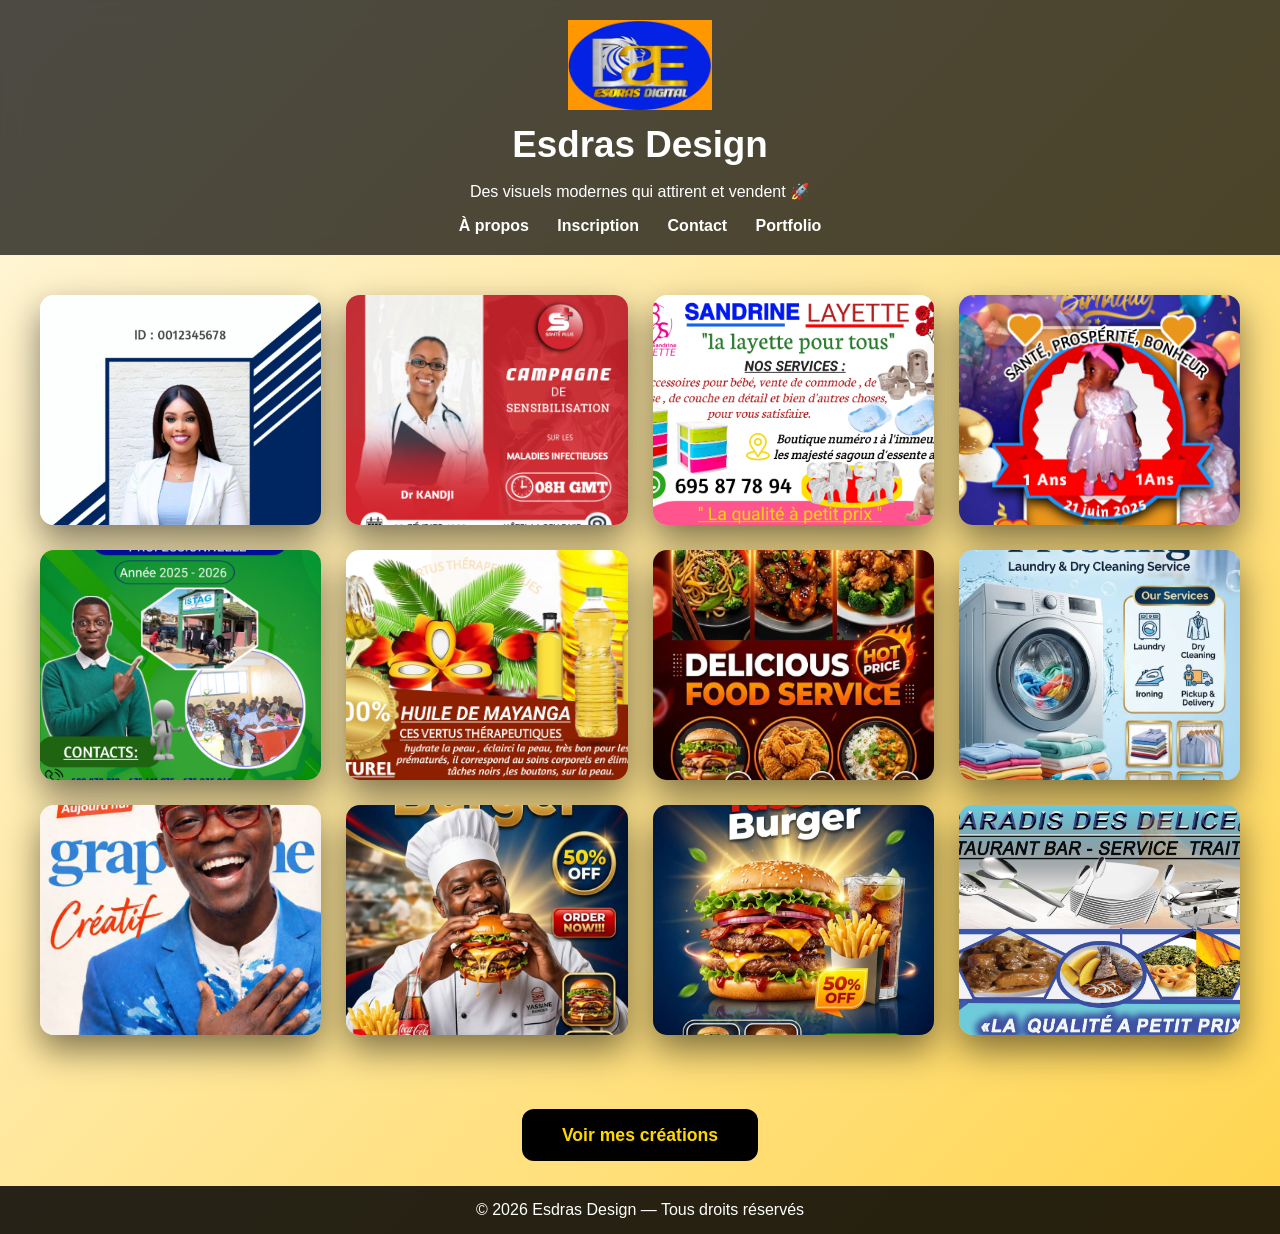
<file: index.html>
<!DOCTYPE html>
<html lang="fr">
<head>
  <meta charset="UTF-8" />
  <meta name="viewport" content="width=device-width, initial-scale=1.0"/>
  <meta name="google-site-verification" content="Z9E7s3ZuWhq9gAYuxWw2X1WByBRrZsDLVv2909JIxqw" />
  <title>Esdras Design - Graphiste & Visuels Modernes sur Mesure</title>
  <meta name="description" content="Découvrez le portfolio d'Esdras Design. Création de visuels modernes, épurés et percutants pour booster votre marque et attirer vos clients." />
  <meta name="robots" content="index, follow" />
  <link rel="canonical" href="https://votre-site-sur-render.onrender.com/" />

  <meta property="og:type" content="website" />
  <meta property="og:title" content="Esdras Design - Visuels Modernes" />
  <meta property="og:description" content="Des visuels modernes qui attirent et vendent. Découvrez mes créations." />
  <meta property="og:url" content="https://votre-site-sur-render.onrender.com/" />
  <meta property="og:image" content="https://votre-site-sur-render.onrender.com/portfolio/20251207_192159.jpg" />

  <style>
    body {
      background: linear-gradient(135deg, #fff8e1, #ffd54f);
      color: #111;
      font-family: 'Segoe UI', sans-serif;
      margin: 0;
      display: flex;
      flex-direction: column;
      min-height: 100vh;
    }

    header {
      background: rgba(0,0,0,0.7);
      backdrop-filter: blur(12px);
      padding: 20px;
      text-align: center;
      color: #fff;
    }

    header img {
      height: 90px;
    }

    h1 {
      margin: 10px 0;
      font-size: 2.3em;
    }

    nav a {
      color: #fff;
      margin: 0 12px;
      text-decoration: none;
      font-weight: bold;
      position: relative;
    }

    nav a::after {
      content: "";
      position: absolute;
      width: 0%;
      height: 2px;
      background: #FFD700;
      left: 0;
      bottom: -5px;
      transition: 0.3s;
    }

    nav a:hover::after {
      width: 100%;
    }

    main {
      flex: 1;
      padding: 40px 20px;
      display: flex;
      flex-direction: column;
      align-items: center;
      gap: 40px;
    }

    /* GALERIE */
    .galerie {
      display: grid;
      grid-template-columns: repeat(auto-fit, minmax(250px, 1fr));
      gap: 25px;
      width: 100%;
      max-width: 1200px;
    }

    .galerie img {
      width: 100%;
      height: 230px;
      object-fit: cover;
      border-radius: 14px;
      transition: 0.4s;
      box-shadow: 0 15px 35px rgba(0,0,0,0.5);
      cursor: pointer; /* Indique que l'image est cliquable */
    }

    .galerie img:hover {
      transform: scale(1.08);
      filter: brightness(1.1);
    }

    /* BOUTON */
    .btn-container {
      margin-top: 50px;
    }

    .btn {
      padding: 16px 40px;
      background: #000;
      color: #FFD700;
      border-radius: 12px;
      font-weight: bold;
      text-decoration: none;
      font-size: 1.1em;
      transition: 0.3s;
    }

    .btn:hover {
      background: #222;
      transform: scale(1.1);
    }

    footer {
      background: rgba(0,0,0,0.85);
      color: #fff;
      padding: 15px;
      text-align: center;
    }

    @media(max-width: 768px) {
      .galerie img {
        height: 170px;
      }

      h1 {
        font-size: 1.8em;
      }
    }
  </style>
</head>

<body>

<header>
  <img src="portfolio/20251207_192159.jpg" alt="Logo Esdras Design">

  <h1>Esdras Design</h1>
  <p>Des visuels modernes qui attirent et vendent 🚀</p>

  <nav>
    <a href="apropos.html">À propos</a>
    <a href="inscription.html">Inscription</a>
    <a href="contact.html">Contact</a>
    <a href="portfolio.html">Portfolio</a>
  </nav>
</header>

<main>

  <div class="galerie">
    <img src="home/img1.jpg" alt="Création graphique Esdras Design - Modèle 1">
    <img src="home/img2.jpg" alt="Création graphique Esdras Design - Modèle 2">
    <img src="home/img3.jpg" alt="Création graphique Esdras Design - Modèle 3">
    <img src="home/img4.jpg" alt="Design visuel moderne - Modèle 4">
    <img src="home/img5.jpg" alt="Design visuel moderne - Modèle 5">
    <img src="home/img6.jpg" alt="Design visuel moderne - Modèle 6">
    <img src="home/img7.jpeg" alt="Affiche publicitaire Esdras Design - Modèle 7">
    <img src="home/img8.jpeg" alt="Affiche publicitaire Esdras Design - Modèle 8">
    <img src="home/img9.jpeg" alt="Affiche publicitaire Esdras Design - Modèle 9">
    <img src="home/img10.jpeg" alt="Identité visuelle - Modèle 10">
    <img src="home/img11.jpeg" alt="Identité visuelle - Modèle 11">
    <img src="home/img13.jpg" alt="Identité visuelle - Modèle 13">
  </div>

  <div class="btn-container">
    <a href="portfolio.html" class="btn">Voir mes créations</a>
  </div>

</main>

<footer>
  © 2026 Esdras Design — Tous droits réservés
</footer>

<script>
  document.addEventListener('contextmenu', function (e) {
    e.preventDefault();
  });

  // Script pour télécharger l'image au clic
  document.querySelectorAll('.galerie img').forEach(img => {
    img.addEventListener('click', function() {
      const link = document.createElement('a');
      link.href = this.src;
      link.download = this.src.split('/').pop(); // Nomme le fichier comme l'image d'origine
      document.body.appendChild(link);
      link.click();
      document.body.removeChild(link);
    });
  });
</script>

</body>
</html>
</file>
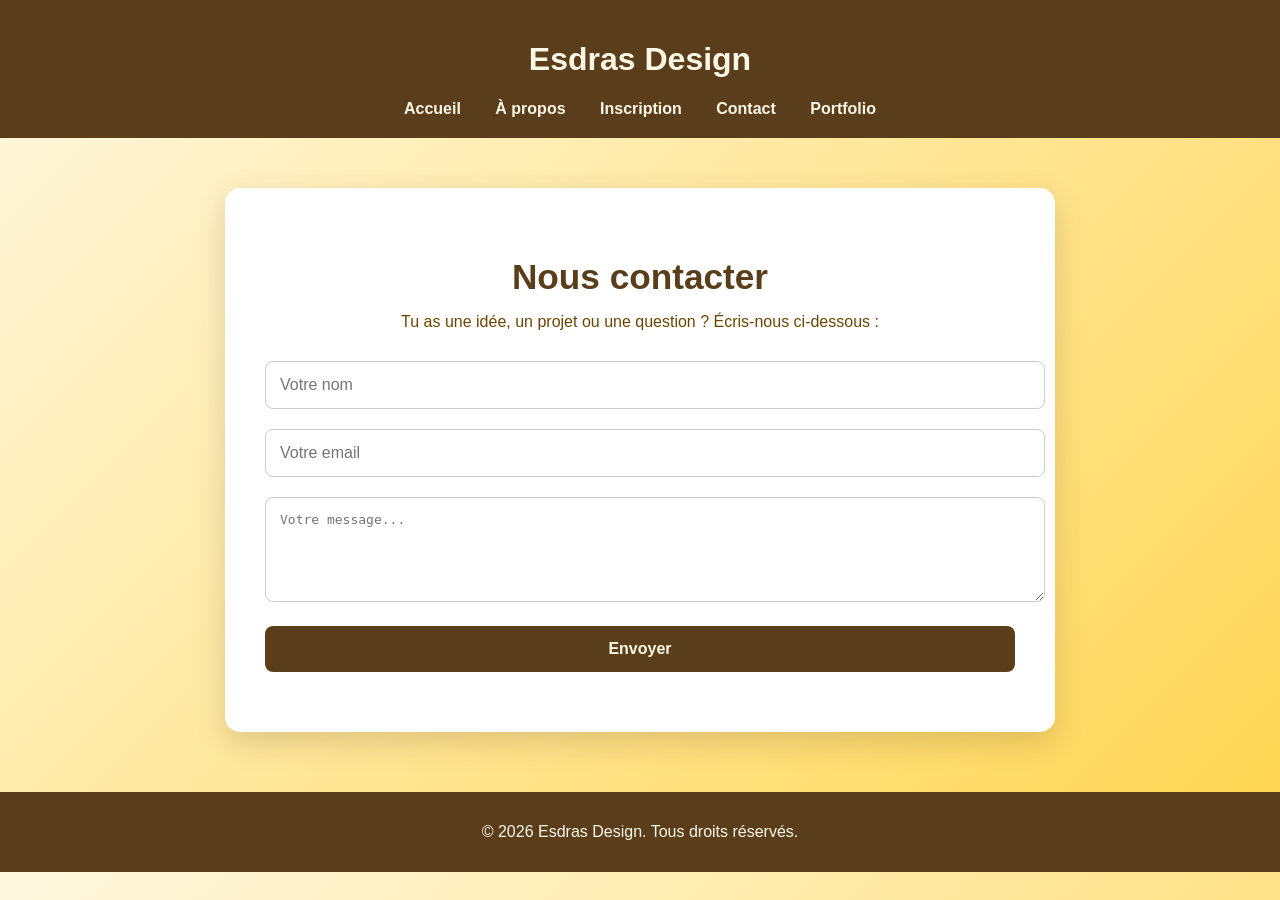
<file: contact.html>
<!DOCTYPE html>
<html lang="fr">
<head>
  <meta charset="UTF-8" />
  <title>Contact - Esdras Design</title>
  <style>
    body {
      margin: 0;
      padding: 0;
      font-family: 'Segoe UI', sans-serif;
      background: linear-gradient(135deg, #fff8e1, #ffd54f);
      color: #3d2c1c;
    }

    header {
      background-color: #5a3e1b;
      color: #fff7e6;
      padding: 20px;
      text-align: center;
    }

    nav a {
      color: #fff7e6;
      margin: 0 15px;
      text-decoration: none;
      font-weight: 600;
    }

    nav a:hover {
      color: #f4c95d;
    }

    .contact-section {
      max-width: 750px;
      margin: 50px auto;
      background: #ffffff;
      padding: 40px;
      border-radius: 15px;
      box-shadow: 0 10px 30px rgba(90, 62, 27, 0.2);
    }

    .contact-section h2 {
      text-align: center;
      color: #5a3e1b;
      font-size: 2.2em;
      margin-bottom: 10px;
    }

    .contact-section p {
      text-align: center;
      color: #6b4500;
      margin-bottom: 30px;
    }

    form input, form textarea, form button {
        width: 100%;
      padding: 14px;
      margin-bottom: 20px;
      border: 1px solid #ccc;
      border-radius: 8px;
      font-size: 1em;
    }

    form button {
      background-color: #5a3e1b;
      color: #fff7e6;
      font-weight: bold;
      cursor: pointer;
      border: none;
      transition: background 0.3s ease;
    }

    form button:hover {
      background-color: #a77200;
    }

    footer {
      background-color: #5a3e1b;
      color: #fff7e6;
      text-align: center;
      padding: 15px;
      margin-top: 60px;
    }

    @media (max-width: 768px) {
      .contact-section {
        margin: 30px 20px;
        padding: 30px 20px;
      }
    }
  </style>
</head>
<body>

<header>
  <h1>Esdras Design</h1>
  <nav>
    <a href="index.html">Accueil</a>
    <a href="apropos.html">À propos</a>
    <a href="inscription.html">Inscription</a>
    <a href="contact.html">Contact</a>
    <a href="portfolio.html">Portfolio</a>
  </nav>
</header>

<section class="contact-section">
  <h2>Nous contacter</h2>
  <p>Tu as une idée, un projet ou une question ? Écris-nous ci-dessous :</p>

  <!-- 🔁 Tu peux remplacer ce form par un Google Form -->
   <form action="https://formspree.io/f/xpwooggd" method="POST">
  <input type="text" name="nom" placeholder="Votre nom" required>
  <input type="email" name="email" placeholder="Votre email" required>
  <textarea name="message" placeholder="Votre message..." rows="5" required></textarea>
  <button type="submit">Envoyer</button>
</form>

</section>

<footer>
  <p>&copy; 2026 Esdras Design. Tous droits réservés.</p>
</footer>

</body>
</html>
</file>
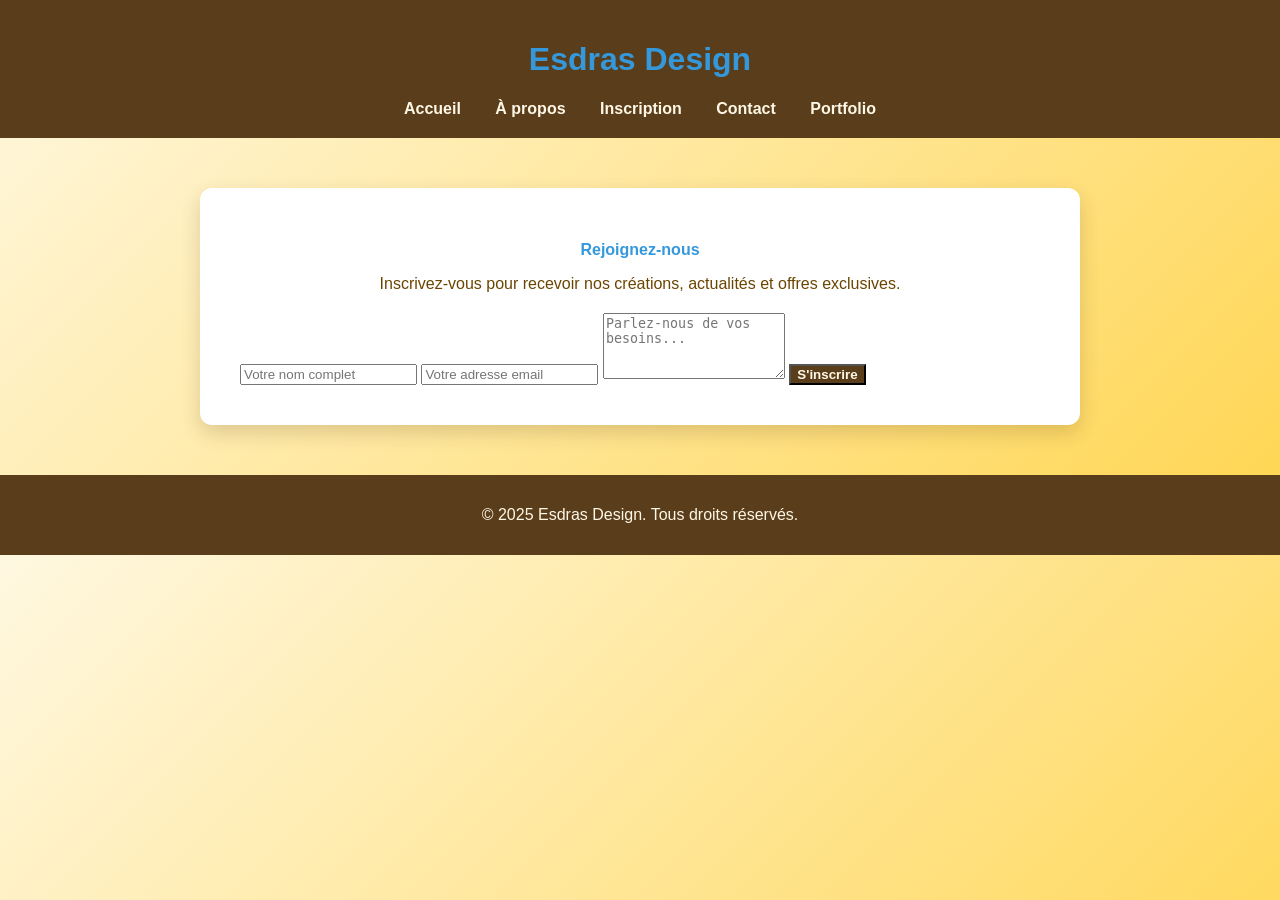
<file: inscription.html>
<!DOCTYPE html>
<html lang="fr">
<head>
  <meta charset="UTF-8" />
  <title>Inscription - Esdras Design</title>
  <link rel="stylesheet" href="style.css" />
  <style>
    body {
      background: linear-gradient(135deg, #fff8e1, #ffd54f);
      font-family: 'Segoe UI', sans-serif;
      color: #3d2c1c;
      margin: 0;
      padding: 0;
    }
    header {
      background-color: #5a3e1b;
      color: #fff7e6;
      padding: 20px;
      text-align: center;
    }
    nav a {
      color: #fff7e6;
      margin: 0 15px;
      text-decoration: none;
      font-weight: 600;
    }
    nav a:hover {
      color: #f4c95d;
    }
    .form-container {
      max-width: 800px;
      margin: 50px auto;
      background: #fff;
      padding: 40px;
      border-radius: 12px;
      box-shadow: 0 8px 20px rgba(90, 62, 27, 0.2);
    }
    .form-container h2 {
      text-align: center;
      border-radius: 6px;
      font-size: 1em;
    }
    form button {
      background-color: #5a3e1b;
      color: #fff7e6;
      font-weight: bold;
      cursor: pointer;
      transition: background 0.3s;
    }
    form button:hover {
      background-color: #a77200;
    }
    .info {
      text-align: center;
      font-size: 1em;
      color: #6b4500;
      margin-bottom: 20px;
    }
    footer {
      background-color: #5a3e1b;
      color: #fff7e6;
      text-align: center;
      padding: 15px;
      margin-top: 50px;
    }
  </style>
</head>
<body>

<header>
  <h1>Esdras Design</h1>
  <nav>
    <a href="index.html">Accueil</a>
    <a href="apropos.html">À propos</a>
    <a href="inscription.html">Inscription</a>
    <a href="contact.html">Contact</a>
    <a href="portfolio.html">Portfolio</a>
  </nav>
</header>

<section class="form-container">
  <h2>Rejoignez-nous</h2>
  <p class="info">Inscrivez-vous pour recevoir nos créations, actualités et offres exclusives.</p>

  <!-- 🔁 À remplacer par ton iframe Google Forms si tu veux -->
  <form action="https://formspree.io/f/myzbbqrg" method="post">
    <input type="text" name="nom" placeholder="Votre nom complet" required>
    <input type="email" name="email" placeholder="Votre adresse email" required>
    <textarea name="besoin" placeholder="Parlez-nous de vos besoins..." rows="4"></textarea>

<button type="submit">S'inscrire</button>
  </form>
</section>

<footer>
  <p>&copy; 2025 Esdras Design. Tous droits réservés.</p>
</footer>

</body>
</html>
</file>
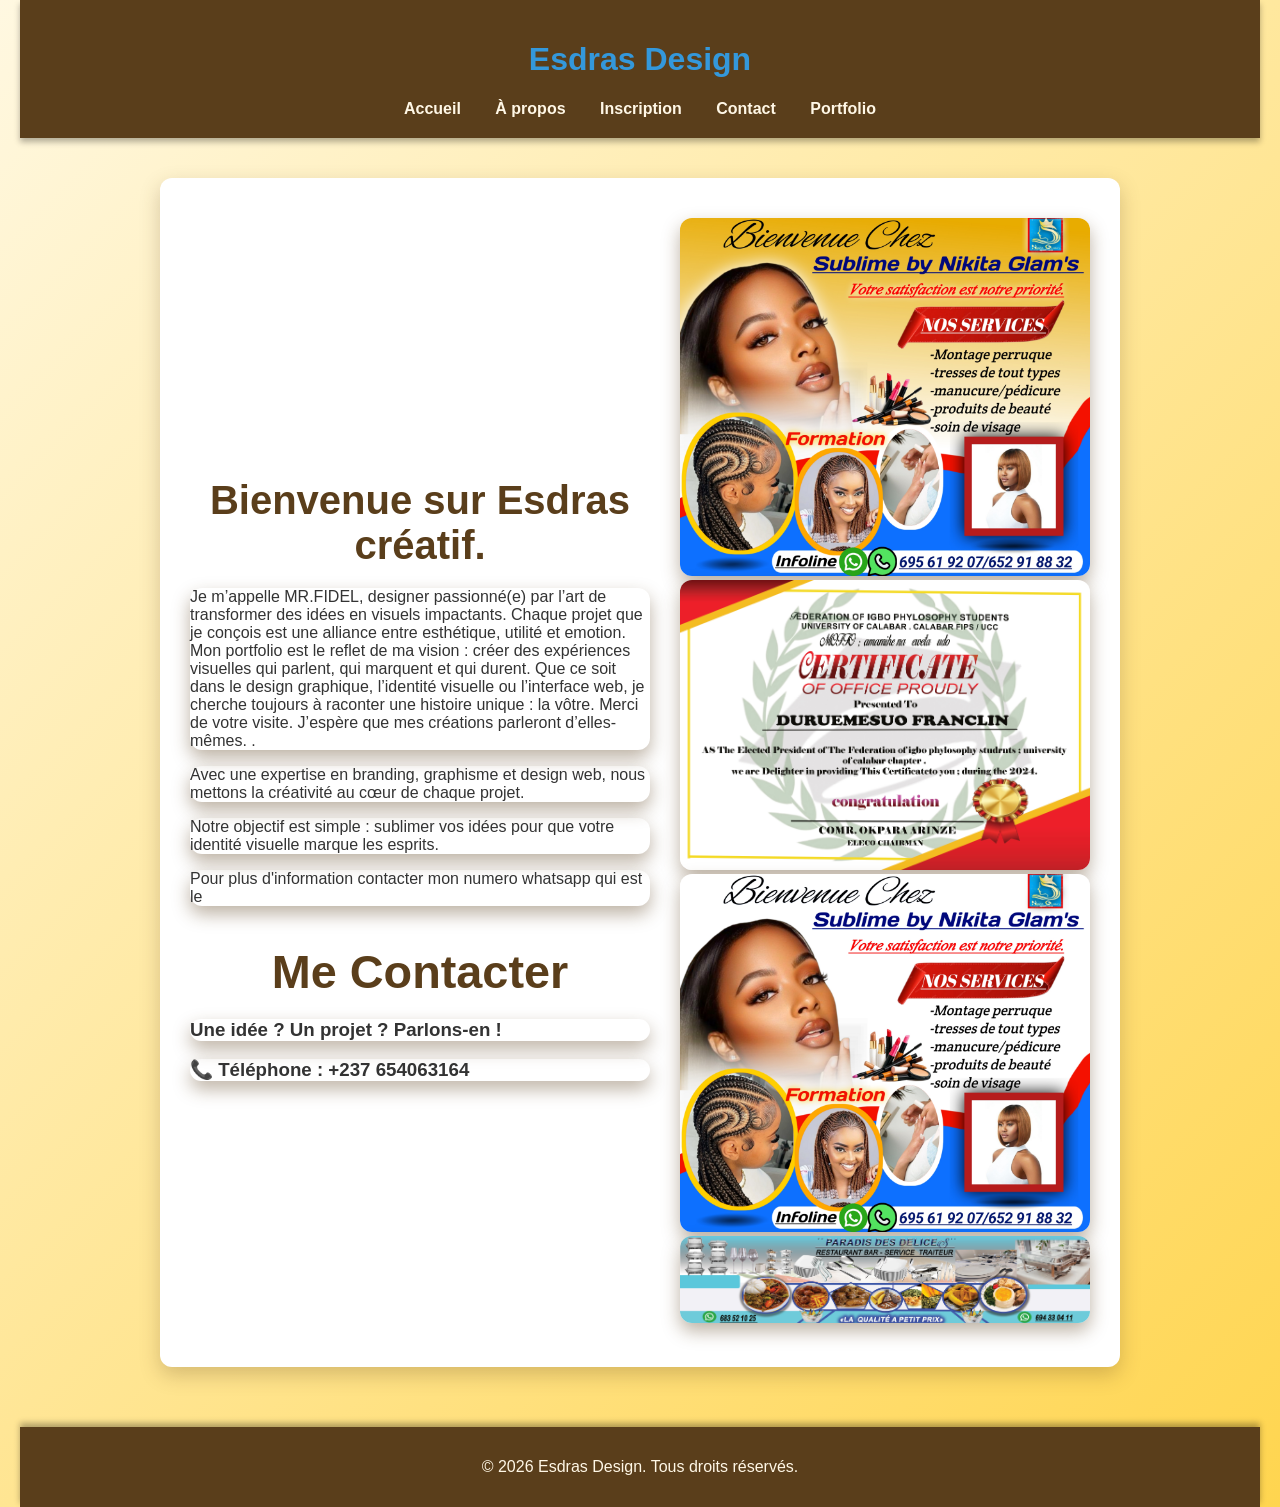
<file: portfolio.html>
<!DOCTYPE html>
<html lang="fr">
<head>
  <meta charset="UTF-8" />
  <title>À propos - Esdras Design</title>
  <link rel="stylesheet" href="style.css" />
  <style>
    body {
      background: linear-gradient(135deg, #fff8e1, #ffd54f);
      color: #333;
      font-family: 'Segoe UI', Tahoma, Geneva, Verdana, sans-serif;
      margin: 0;
      padding: 0 20px;
    }
    header {
      background-color: #5a3e1b;
      color: #fff7e6;
      padding: 20px 0;
      text-align: center;
      box-shadow: 0 4px 6px rgba(0,0,0,0.3);
    }
    nav a {
      color: #fff7e6;
      margin: 0 15px;
      text-decoration: none;
      font-weight: 600;
      transition: color 0.3s ease;
    }
    nav a:hover {
      color: #f4c95d;
    }
    main {
      max-width: 900px;
      margin: 40px auto;
      background: #fff;
      border-radius: 12px;
      box-shadow: 0 8px 20px rgba(90, 62, 27, 0.25);
      padding: 40px 30px;
      display: flex;
      flex-wrap: wrap;
      gap: 30px;
      align-items: center;
    }
    .portfolio-text {
      flex: 1 1 400px;
    }
    .portfolio-text h2 {
      color: #5a3e1b;
      font-size: 2.5em;
      margin-bottom: 20px;
    }
    .portfolio-text p {
     max-width: 100%;
      border-radius: 12px;
      box-shadow: 0 8px 18px rgba(90, 62, 27, 0.4);
    }
    .portfolio-image {
      flex: 1 1 350px;
      text-align: center;
    }
    .portfolio-image img {
      max-width: 100%;
      border-radius: 12px;
      box-shadow: 0 8px 18px rgba(90, 62, 27, 0.4);
      cursor: pointer; /* Indique que l'image est cliquable */
    }
    .galerie {
      margin-top: 30px;
      display: flex;
      gap: 20px;
      justify-content: center;
      flex-wrap: wrap;
    }
    .galerie img {
      width: 150px;
      border-radius: 8px;
      box-shadow: 0 6px 12px rgba(90, 62, 27, 0.2);
      transition: transform 0.3s ease;
      cursor: pointer;
    }
    .galerie img:hover {
      transform: scale(1.05);
      box-shadow: 0 10px 20px rgba(90, 62, 27, 0.4);
    }
    footer {
      background-color: #5a3e1b;
      color: #fff7e6;
      text-align: center;
      padding: 15px 0;
      margin-top: 60px;
      box-shadow: 0 -4px 6px rgba(0,0,0,0.3);
    }

    @media(max-width: 720px) {
      main {
        flex-direction: column;
        padding: 30px 20px;
      }
      .portfolio-text, .portfolio-image {
        flex: 1 1 100%;
      }
    }
  </style>
</head>
<body>

<header>
  <h1>Esdras Design</h1>
  <nav>
    <a href="index.html">Accueil</a>
    <a href="apropos.html">À propos</a>
    <a href="inscription.html">Inscription</a>
    <a href="contact.html">Contact</a>
    <a href="portfolio.html">Portfolio</a>
  </nav>
</header>

<main>
  <div class="portfolio-text">
    
    <h2>Bienvenue sur Esdras créatif.</h2>
    <p>  
 Je m’appelle MR.FIDEL, designer passionné(e) par l’art de transformer des idées en visuels impactants.  
 Chaque projet que je conçois est une alliance entre esthétique, utilité et emotion.  
  
 Mon portfolio est le reflet de ma vision : créer des expériences visuelles qui parlent, qui marquent et qui durent.  
  
 Que ce soit dans le design graphique, l’identité visuelle ou l’interface web, je cherche toujours à raconter une histoire unique : la vôtre.  
 
 Merci de votre visite. J’espère que mes créations parleront d’elles-mêmes.

 .</p>
    <p>Avec une expertise en branding, graphisme et design web, nous mettons la créativité au cœur de chaque projet.</p>
    <p>Notre objectif est simple : sublimer vos idées pour que votre identité visuelle marque les esprits.</p>
    <p>Pour plus d'information contacter mon numero whatsapp qui est le</p>
    <h3><section id="contact">
  <h2>Me Contacter</h2>
  <p>Une idée ? Un projet ? Parlons-en !</p>
  
  <p>📞 Téléphone : <strong>+237 654063164</strong></p>
  
</h3>
  </div>
  

  <div class="portfolio-image">
    <img src="portfolio/20251130_194507.jpg" alt="Création graphique Esdras Design" />
     <img src="portfolio/ty.jpg" alt="Création graphique Esdras Design" />
      <img src="portfolio/20251130_194715.jpg" alt="Portfolio 1" />
    <img src="portfolio/BANDEROLE RESTAURANT   34678.jpg" alt="Portfolio 1" />
    </div>

</main>

<footer>
  <p>&copy; 2026 Esdras Design. Tous droits réservés.</p>
</footer>

<script>
  document.addEventListener('contextmenu', function (e) {
    e.preventDefault();
  });

  // Script pour télécharger l'image au clic
  document.querySelectorAll('.portfolio-image img').forEach(img => {
    img.addEventListener('click', function() {
      const link = document.createElement('a');
      link.href = this.src;
      link.download = this.src.split('/').pop();
      document.body.appendChild(link);
      link.click();
      document.body.removeChild(link);
    });
  });
</script>

</body>
</html>
</file>
<file: style.css>
css
/* Polices */
body {
    font-family: 'Open Sans', sans-serif;
    background-color: #ffffff;
    margin: 0;
    color: #333;
}

h1, h2 {
    font-family: 'Montserrat', sans-serif;
    color: #3498db;
    text-align: center;
}

header {
    background-color: #3498db;
    padding: 10px 0;
}

nav ul {
    list-style: none;
    display: flex;
    justify-content: center;
    padding: 0;
    margin: 0;
}

nav ul li {
    margin: 0 15px;
}

nav ul li a {
    color: white;
    text-decoration: none;
    font-weight: bold;
    font-size: 1.1em;
    transition: color 0.3s ease;
}

nav ul li a:hover,
nav ul li a.active {
    color: #f1c40f;
}

.home-section {
    padding: 40px 20px;
    text-align: center;
}

.home-section button {
    background-color: #f1c40f;
    border: none;
    padding: 10px 20px;
    font-weight: bold;
    color: #3498db;
    cursor: pointer;
    border-radius: 4px;
    transition: background-color 0.3s ease;
}

.home-section button:hover {
    background-color: #d1ac0b;
}

/* Présentation des images */
.presentation-images {
    margin-top: 30px;
    display: flex;
    flex-wrap: wrap;
    justify-content: center;
    gap: 15px;
}

.presentation-images img {
    width: 150px;
    height: 100px;
    object-fit: cover;
    border-radius: 5px;
}

/* Portfolio */
#portfolio {
    padding: 40px 20px;
    background-color: #f9f9f9;
    text-align: center;
}


button[type="submit"]:hover {
    background-color: #2980b9;
}

footer {
    background-color: #3498db;
    color: white;
    padding: 15px 0;
    text-align: center;
}

.social-links a {
    color: #f1c40f;
    margin: 0 10px;
    text-decoration: none;
    font-weight: bold;
}

.social-links a:hover {
    text-decoration: underline;
}

/* Responsive */
@media (max-width: 600px) {
    .presentation-images img, .portfolio-item {
        width: 100%;
        height: auto;
    }

    nav ul {
        flex-direction: column;
        align-items: center;
    }

    nav ul li {
        margin: 10px 0;
    }
}
</file>
